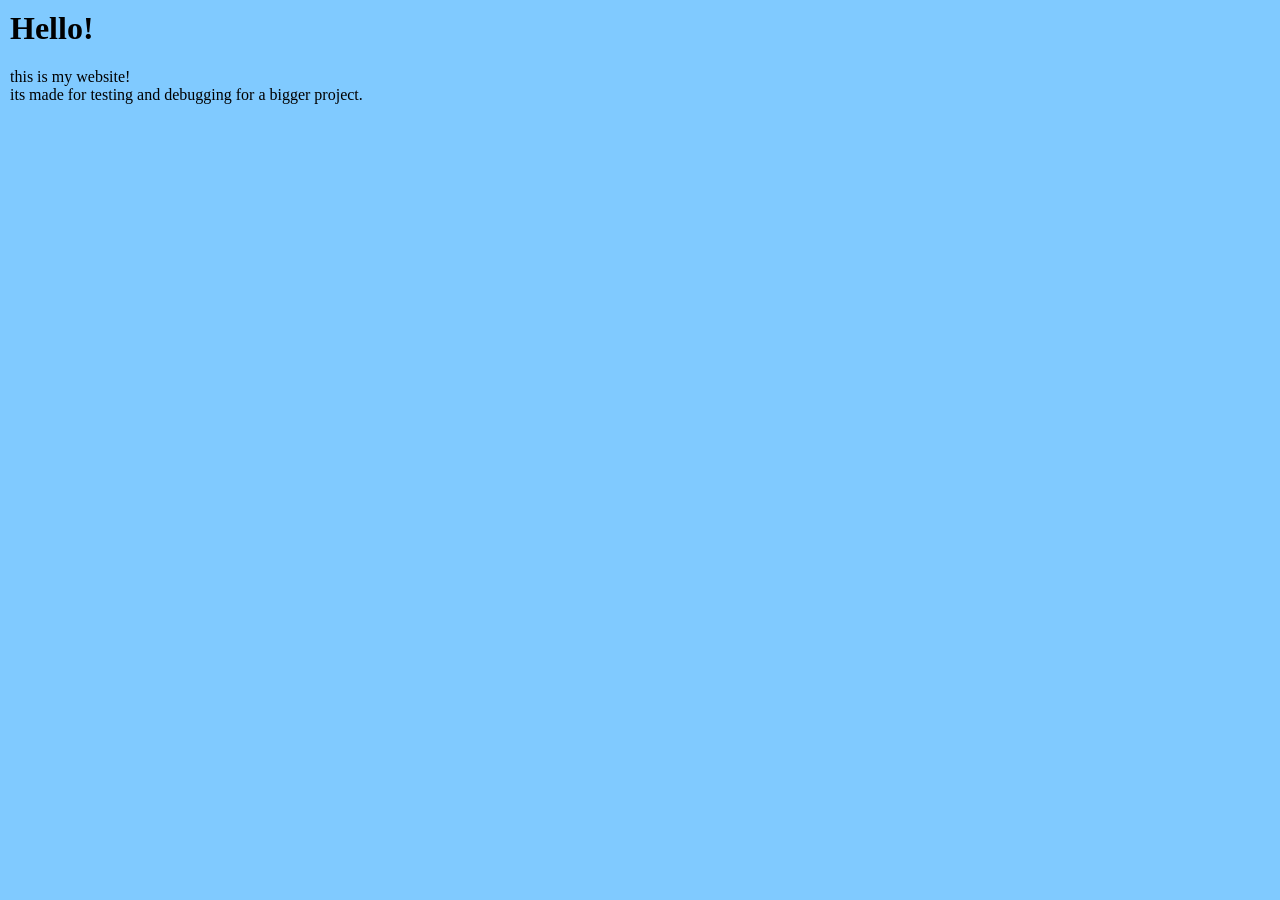
<file: about.html>
<html>
  <head>
    <link rel="icon" type="image/png" href="/favicon-96x96.png" sizes="96x96" />
    <title>Tests</title>
    <link rel="stylesheet" href="styles.css" />
    <style>
      body {
        background-color: #80caff;
      }
    </style>
  </head>
  <body>
    <h1 class="title">Hello!</h1>
    <p> this is my website!<br>its made for testing and debugging for a bigger project.</p>
  </body>
</html>
</file>
<file: styles.css>
body{
  padding: 2px;
}
.title {
	color: #000000;
}
</file>
